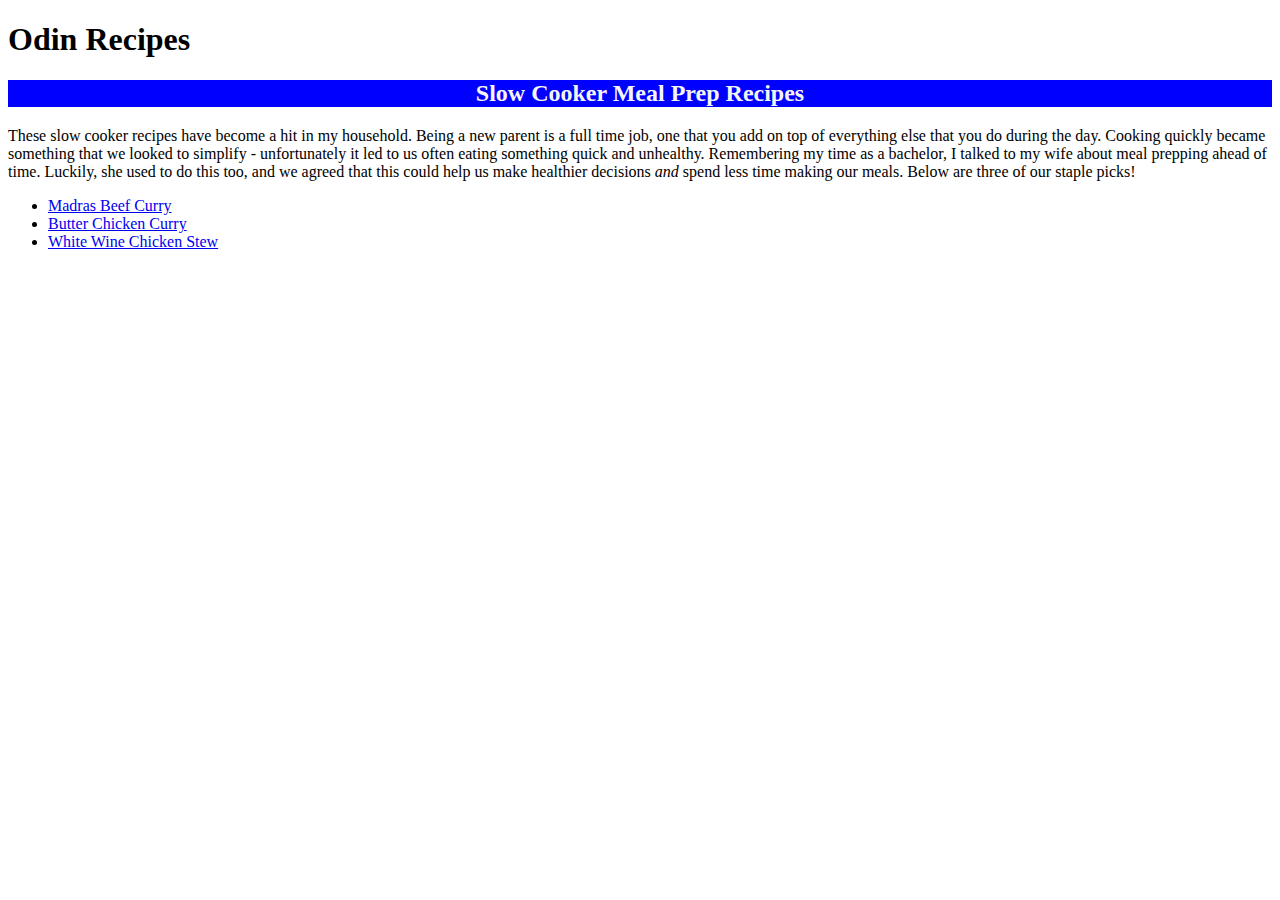
<file: index.html>
<!DOCTYPE html>
<html lang="eng">
    <head>
        <meta charset="UTF-8">
        <link rel="stylesheet" href="style.css">
    <h1>Odin Recipes</h1>
    </head>

    <body>
        <h2>Slow Cooker Meal Prep Recipes</h2>
        <p>These slow cooker recipes have become a hit in my household. Being a new parent is a full time job, one that you add on top of everything else that you do during the day. Cooking quickly became something that we looked to simplify - unfortunately it led to us often eating something quick and unhealthy. Remembering my time as a bachelor, I talked to my wife about meal prepping ahead of time. Luckily, she used to do this too, and we agreed that this could help us make healthier decisions <em>and</em> spend less time making our meals. Below are three of our staple picks!</p>
        <ul>
            <li><a href="recipes/beef-madras-curry.html">Madras Beef Curry</a></li>
            <li><a href="recipes/chicken-butter-curry.html">Butter Chicken Curry</a></li>
            <li><a href="recipes/chicken-white-wine-stew.html">White Wine Chicken Stew</a></li>
        </ul>
    </body>
</html>
</file>
<file: style.css>
h2 {
  color: whitesmoke;
  background-color: blue;
  font-family:'Times New Roman', Times, serif;
  text-align: center;
}

.beef {
  color:whitesmoke;
  background-color: purple;
}

.butter {
  color:whitesmoke;
  background-color: orange;
}

.white {
  color:whitesmoke;
  background-color:green;
}

/*Images */

img {
  height: auto;
  width: 500px;
}
</file>
